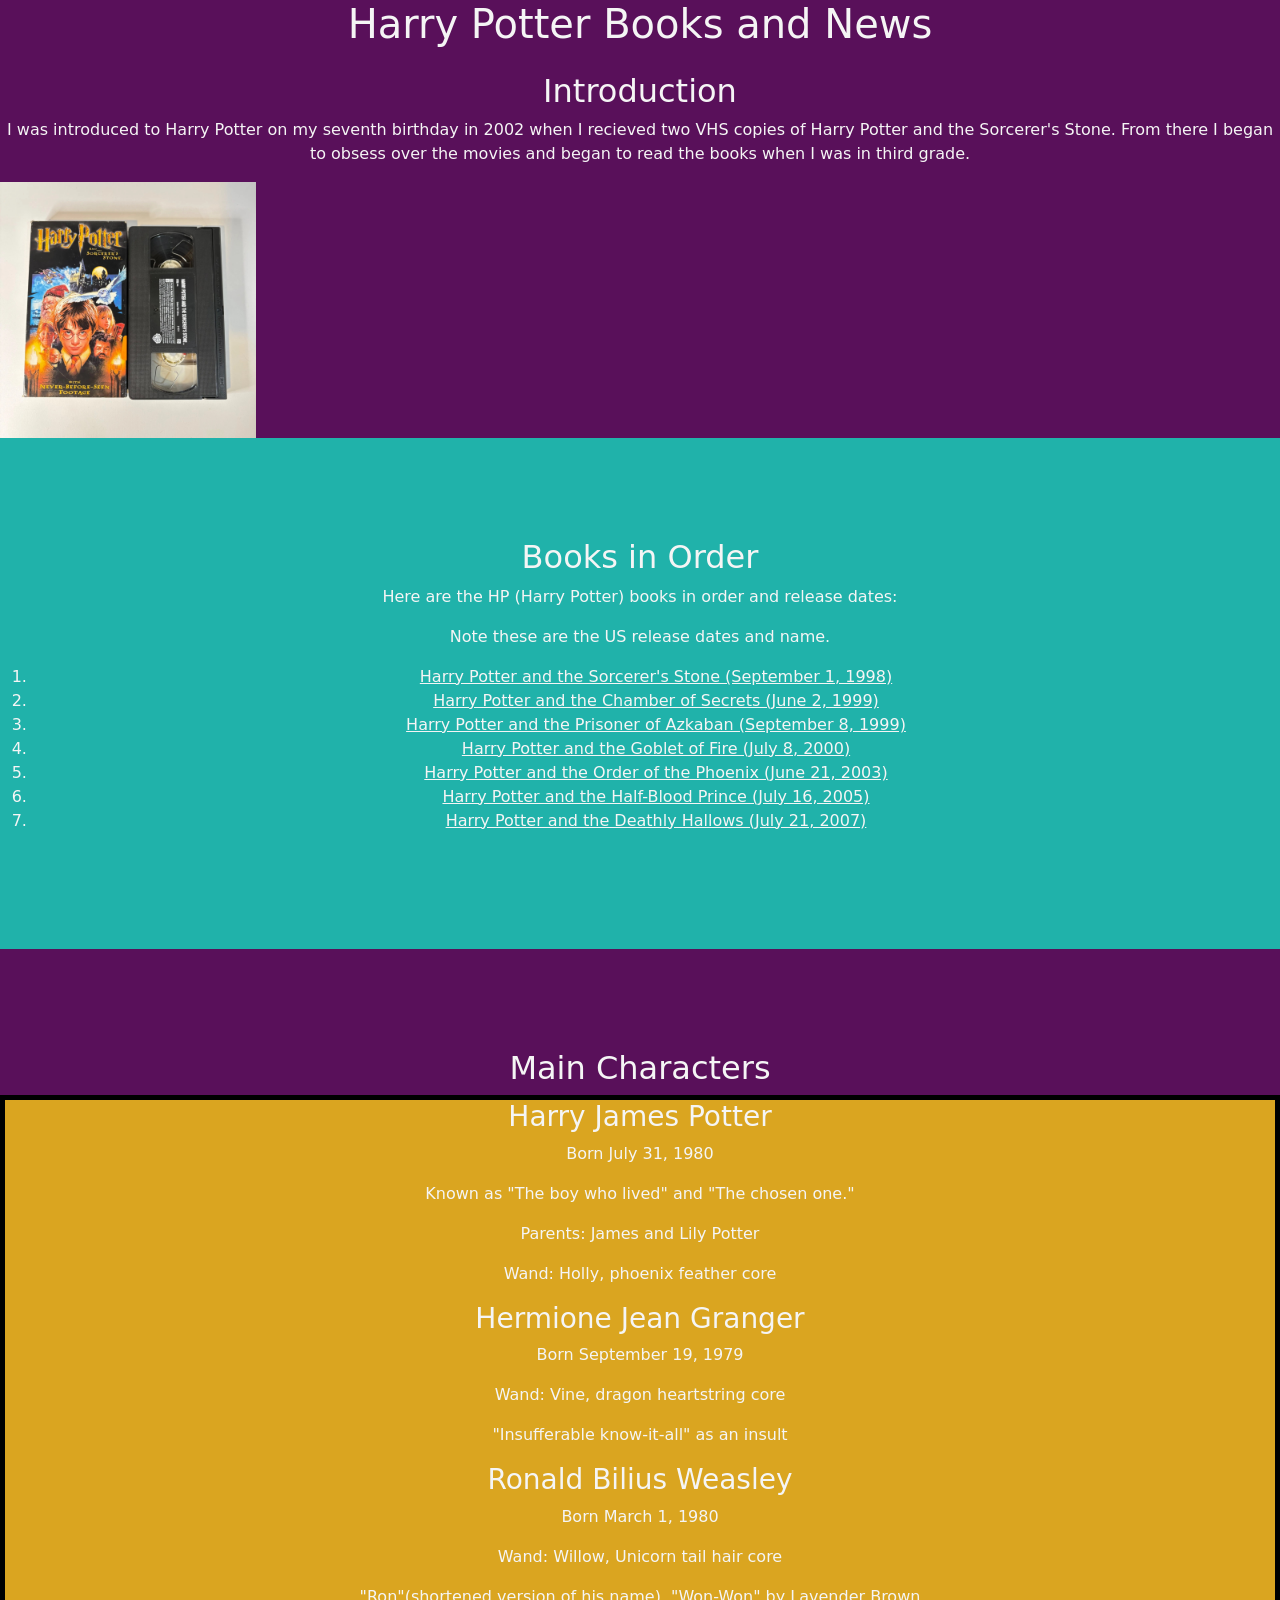
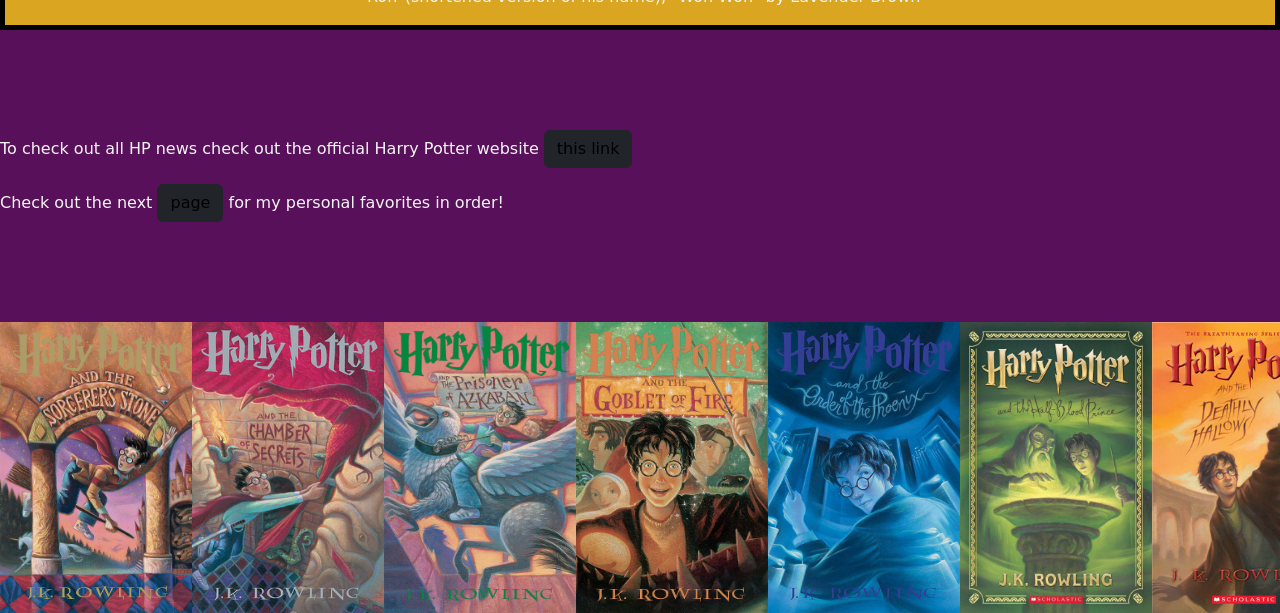
<file: index.html>
<!DOCTYPE html>
<html lang="en">
<head> 
    <link rel="stylesheet" href="https://cdn.jsdelivr.net/npm/bootstrap@5.3.8/dist/css/bootstrap.min.css"/>

    <link rel="stylesheet" href="./css/style.css"/>
    <meta charset="UTF-8">
    <meta name="viewport" content="width=device-width, initial-scale=1.0">
    <title>My Favorite Book series, Harry Potter</title>
</head> 
<body>
    <header class="text-center mb-4">
    <h1>Harry Potter Books and News</h1></header>
    <main>

    <h2 class="text-center">Introduction</h2>
   
    <p class="text-center">I was introduced to Harry Potter on my seventh birthday in 2002 when I recieved two VHS copies of Harry Potter and the Sorcerer's Stone. From there I began to obsess over the movies and began to read the books when I was in third grade.</p>
    <img src="./Images/HpVHS.jpeg" width="20%" alt="Image of the VHS cover."/>
    </main>

    <div class="row">
    <section id="books" class="space">
        <h2>Books in Order</h2>
    <p>Here are the HP (Harry Potter) books in order and release dates:</p>
    <p>Note these are the US release dates and name.</p>
    <ol class="text-center text-decoration-underline">
        <li>Harry Potter and the Sorcerer's Stone (September 1, 1998)  </li>
            
            
        <li>Harry Potter and the Chamber of Secrets (June 2, 1999) </li>
             
        <li>Harry Potter and the Prisoner of Azkaban (September 8, 1999) </li>
             
        <li>Harry Potter and the Goblet of Fire (July 8, 2000) </li>
             
        <li>Harry Potter and the Order of the Phoenix (June 21, 2003) </li>
             
        <li>Harry Potter and the Half-Blood Prince (July 16, 2005) </li>
             
        <li>Harry Potter and the Deathly Hallows (July 21, 2007) </li>
             
    </ol>
    </section>
    </div>

    <section id="main" class="space">
        <h2>Main Characters</h2>
        <div class="container-fluid">
    <h3>Harry James Potter</h3>
    <p>Born July 31, 1980</p>
    <p>Known as "The boy who lived" and "The chosen one."</p>
    <p>Parents: James and Lily Potter</p>
    <p>Wand: Holly, phoenix feather core</p>

    <h3>Hermione Jean Granger</h3>
    <p>Born September 19, 1979</p>
    <p>Wand: Vine, dragon heartstring core</p>
    <p>"Insufferable know-it-all" as an insult</p>

    <h3>Ronald Bilius Weasley</h3>
    <p>Born March 1, 1980</p>
    <p>Wand: Willow, Unicorn tail hair core</p>
    <p>"Ron"(shortened version of his name), "Won-Won" by Lavender Brown</p>
        </div>
    </section>


    
    <footer class="space">
    <p>To check out all HP news check out the official Harry Potter website <a class="btn btn-dark" href="https://www.harrypotter.com/" >this link</a></p>
    <p>Check out the next <a class="btn btn-dark" href="page2.html" >page</a> for my personal favorites in order!</p>
    </footer>

    <div class=" images">
        <img src="./Images/hp1.jpeg" width="15%" alt="Image of the book cover: Harry Potter and the Sorcerer's Stone."/>
        <img src="./Images/hp2.jpg" width="15%" alt="Image of the book cover: Harry Potter and the Chamber of Secrets."/>
        <img src="./Images/hp3.jpeg" width="15%" alt="Image of the book cover: Harry Potter and the Prisoner of Azkaban."/>
        <img src="./Images/hp4.jpeg" width="15%" alt="Image of the book cover: Harry Potter and the Goblet of Fire."/>
        <img src="./Images/OrderPhoenix.jpg" width="15%" alt="Image of the book cover: Harry Potter and the Order of the Phoenix."/>
        <img src="./Images/hp6.jpeg" width="15%" alt="Image of the book cover: Harry Potter and the Half-Blood Prince."/>
        <img src="./Images/hp7.jpg" width="15%" alt="Image of the book cover: Harry Potter and the Deathly Hallows."/>
    </div>
    

</body>
</html>
</file>
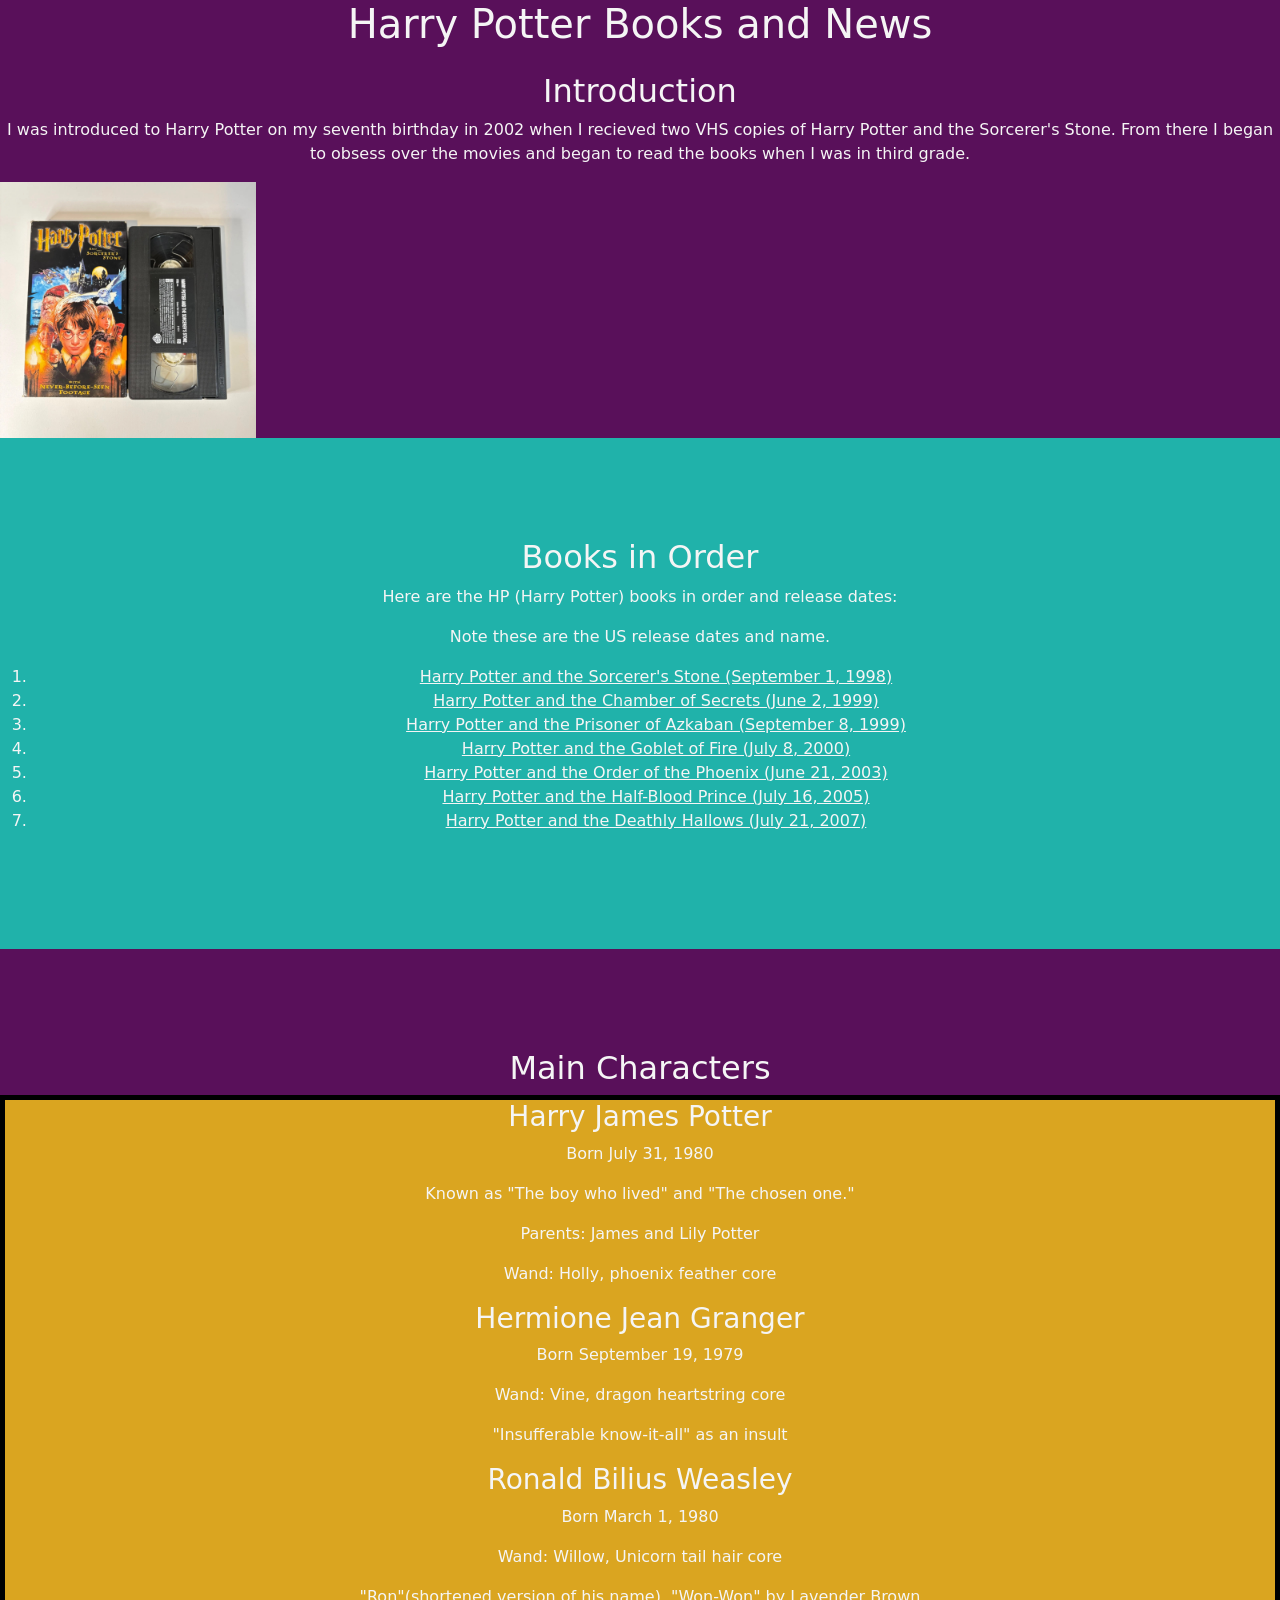
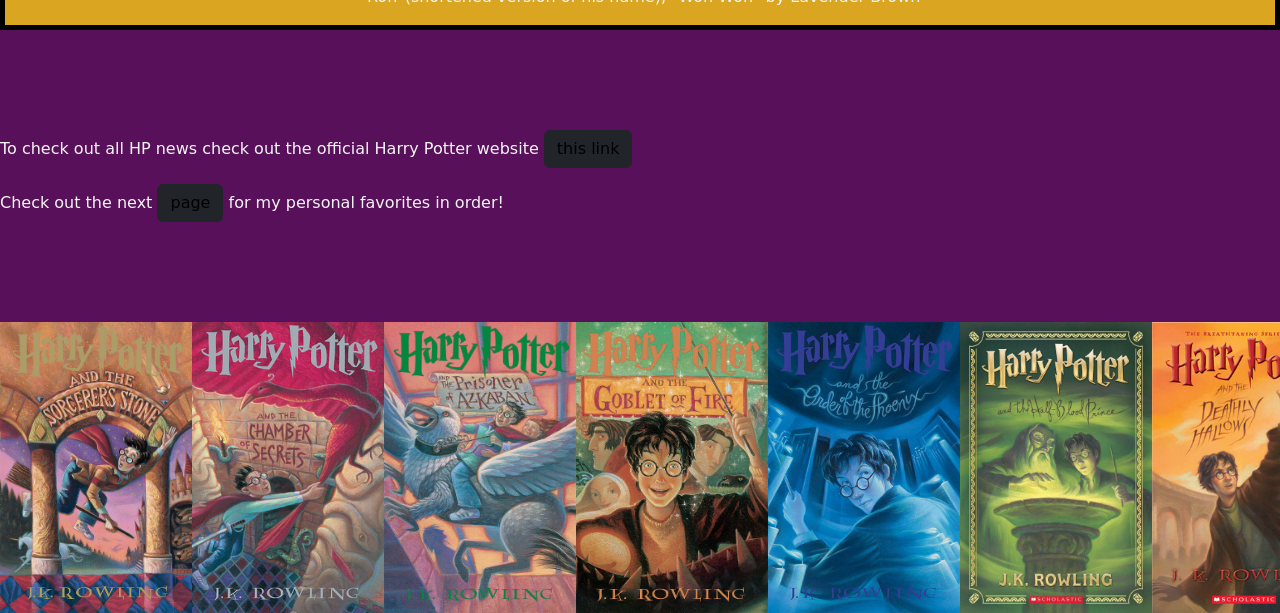
<file: root/css/index.html>
<!DOCTYPE html>
<html lang="en">
<head> 
    <link rel="stylesheet" href="https://cdn.jsdelivr.net/npm/bootstrap@5.3.8/dist/css/bootstrap.min.css">

    <link rel="stylesheet" href="/css/style.css" />
    <meta charset="UTF-8">
    <meta name="viewport" content="width=device-width, initial-scale=1.0">
    <title>My Favorite Book series, Harry Potter</title>
</head> 
<body>
    <header class="text-center mb-4">
    <h1>Harry Potter Books and News</h1></header>
    <main>

    <h2 class="text-center">Introduction</h2>
   
    <p class="text-center">I was introduced to Harry Potter on my seventh birthday in 2002 when I recieved two VHS copies of Harry Potter and the Sorcerer's Stone. From there I began to obsess over the movies and began to read the books when I was in third grade.</p>
    <img src="/Images/HpVHS.jpeg" width="20%" alt="Image of the VHS cover."/>
    </main>

    <div class="row">
    <section id="books" class="space">
        <h2>Books in Order</h2>
    <p>Here are the HP (Harry Potter) books in order and release dates:</p>
    <p>Note these are the US release dates and name.</p>
    <ol class="text-center text-decoration-underline">
        <li>Harry Potter and the Sorcerer's Stone (September 1, 1998)  </li>
            
            
        <li>Harry Potter and the Chamber of Secrets (June 2, 1999) </li>
             
        <li>Harry Potter and the Prisoner of Azkaban (September 8, 1999) </li>
             
        <li>Harry Potter and the Goblet of Fire (July 8, 2000) </li>
             
        <li>Harry Potter and the Order of the Phoenix (June 21, 2003) </li>
             
        <li>Harry Potter and the Half-Blood Prince (July 16, 2005) </li>
             
        <li>Harry Potter and the Deathly Hallows (July 21, 2007) </li>
             
    </ol>
    </section>
    </div>

    <section id="main" class="space">
        <h2>Main Characters</h2>
        <div class="container-fluid">
    <h3>Harry James Potter</h3>
    <p>Born July 31, 1980</p>
    <p>Known as "The boy who lived" and "The chosen one."</p>
    <p>Parents: James and Lily Potter</p>
    <p>Wand: Holly, phoenix feather core</p>

    <h3>Hermione Jean Granger</h3>
    <p>Born September 19, 1979</p>
    <p>Wand: Vine, dragon heartstring core</p>
    <p>"Insufferable know-it-all" as an insult</p>

    <h3>Ronald Bilius Weasley</h3>
    <p>Born March 1, 1980</p>
    <p>Wand: Willow, Unicorn tail hair core</p>
    <p>"Ron"(shortened version of his name), "Won-Won" by Lavender Brown</p>
        </div>
    </section>


    
    <footer class="space">
    <p>To check out all HP news check out the official Harry Potter website <a class="btn btn-dark" href="https://www.harrypotter.com/" >this link</a></p>
    <p>Check out the next <a class="btn btn-dark" href="page2.html" >page</a> for my personal favorites in order!</p>
    </footer>

    <div class=" images">
        <img src="/Images/hp1.jpeg" width="15%" alt="Image of the book cover: Harry Potter and the Sorcerer's Stone."/>
        <img src="/Images/hp2.jpg" width="15%" alt="Image of the book cover: Harry Potter and the Chamber of Secrets."/>
        <img src="/Images/hp3.jpeg" width="15%" alt="Image of the book cover: Harry Potter and the Prisoner of Azkaban."/>
        <img src="/Images/hp4.jpeg" width="15%" alt="Image of the book cover: Harry Potter and the Goblet of Fire."/>
        <img src="/Images/OrderPhoenix.jpg" width="15%" alt="Image of the book cover: Harry Potter and the Order of the Phoenix."/>
        <img src="/Images/hp6.jpeg" width="15%" alt="Image of the book cover: Harry Potter and the Half-Blood Prince."/>
        <img src="/Images/hp7.jpg" width="15%" alt="Image of the book cover: Harry Potter and the Deathly Hallows."/>
    </div>
    

</body>
</html>
</file>
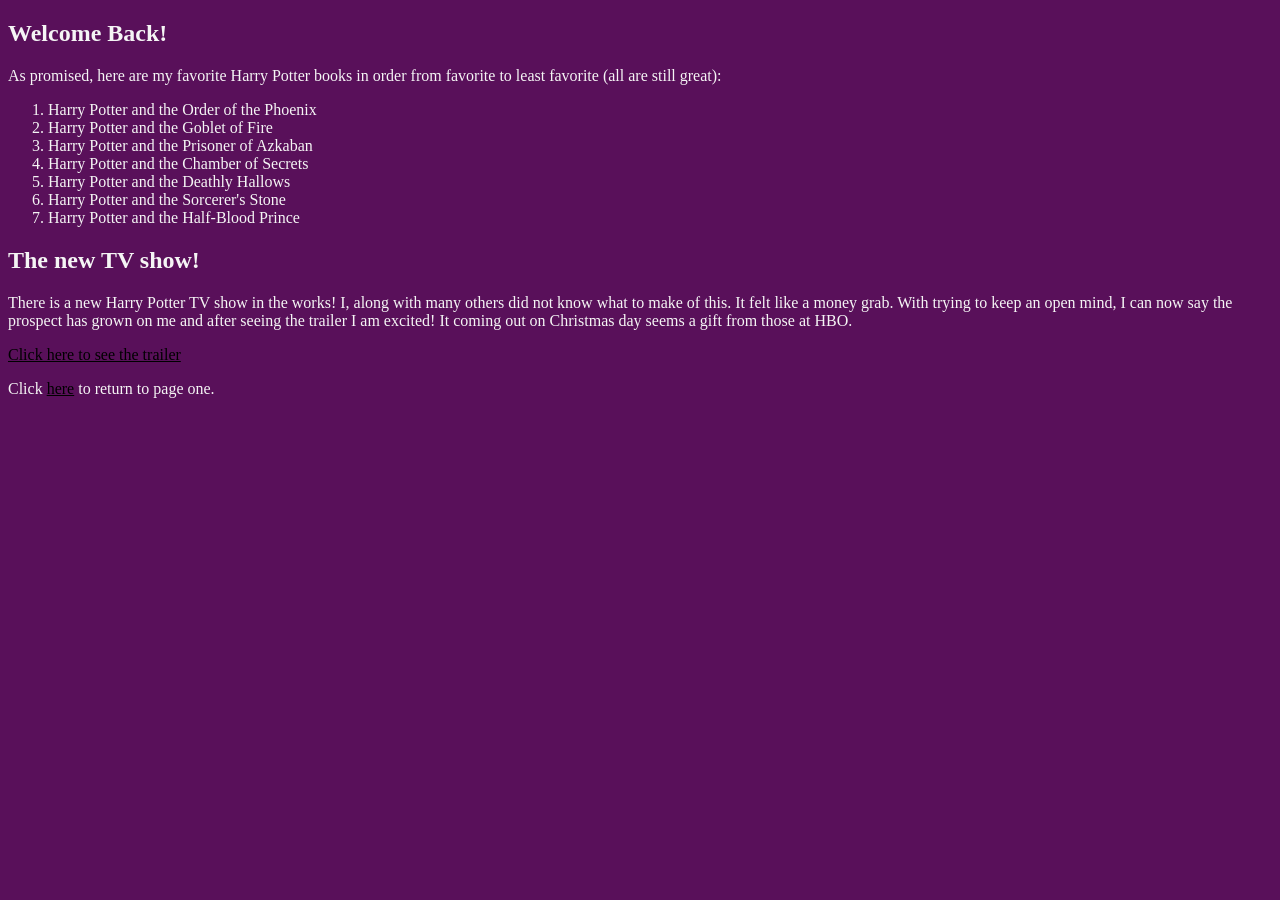
<file: page2.html>
<!DOCTYPE html>
<html lang="en">
<head> 
    <link href="https://cdn.jsdelivr.net/npm/bootstrap@5.3.8/dist/css/bootstrap.min.css" />
    <link rel="stylesheet" href="./css/style.css"/>
    <meta charset="UTF-8">
    <meta name="viewport" content="width=device-width, initial-scale=1.0">
    <title>Document</title>
</head>
<body>
    <main>
        <section >
        <h1>Welcome Back!</h1>
    <p>As promised, here are my favorite Harry Potter books in order from favorite to least favorite (all are still great):</p>
    <ol class="text-decoration-underline" id="flex2">
        <li>Harry Potter and the Order of the Phoenix</li>
        <li>Harry Potter and the Goblet of Fire</li>
        <li>Harry Potter and the Prisoner of Azkaban</li>
        <li>Harry Potter and the Chamber of Secrets</li>
        <li>Harry Potter and the Deathly Hallows</li>
        <li>Harry Potter and the Sorcerer's Stone</li>
        <li>Harry Potter and the Half-Blood Prince</li>
    </ol>
    
    </section>
    </main>

    <section>
    <footer>
    <h2>The new TV show!</h2>
    <p>There is a new Harry Potter TV show in the works! I, along with many others did not know what to make of this. It felt like a money grab. With trying to keep an open mind, I can now say the prospect has grown on me and after seeing
        the trailer I am excited! It coming out on Christmas day seems a gift from those at HBO. </p>

    <a class= "btn btn-primary" href="https://youtu.be/SJVmeJaS44s?si=4sj032RPStRceSfX">Click here to see the trailer</a>
    <p>Click <a class="btn btn-dark" href="index.html">here</a> to return to page one.</p>
    </footer>
    </section>
</body>
</html>
</file>
<file: css/style.css>
body {
    background-color: #59105a;
    text-align: left;
    color: whitesmoke;


}



#books {
    text-align: center;
    
}
#main {
    text-align: center;
}
.space {
    margin-block: 100px;
}
h4 {
    text-decoration: underline;
    color: #F8E2AB;
    
    font-size: 170%;
    
}
#flex1{
    text-align: left;
    display: flex;
    flex-wrap: wrap;
    flex: 2;
    flex-direction: row;

    

}
#flex2 {
    display: flex;
    flex: auto;
    flex-direction: column;
}



a:link {
    color: black;
}
a:visited {
    color: crimson;
}
@media (max-width 780px) {
    #flex1 {
        flex-direction: column;
        align-items: center;
    }
    #flex2 {
        flex-direction: column;
        align-items: center;
    }
}

.images {
    display: flex;
    overflow-x: auto;
    flex-shrink: 0;
}

.container-fluid {
    border: 5px solid black;
    background-color: goldenrod;
}
.row {
    border: black;
    background-color: lightseagreen;
}
</file>
